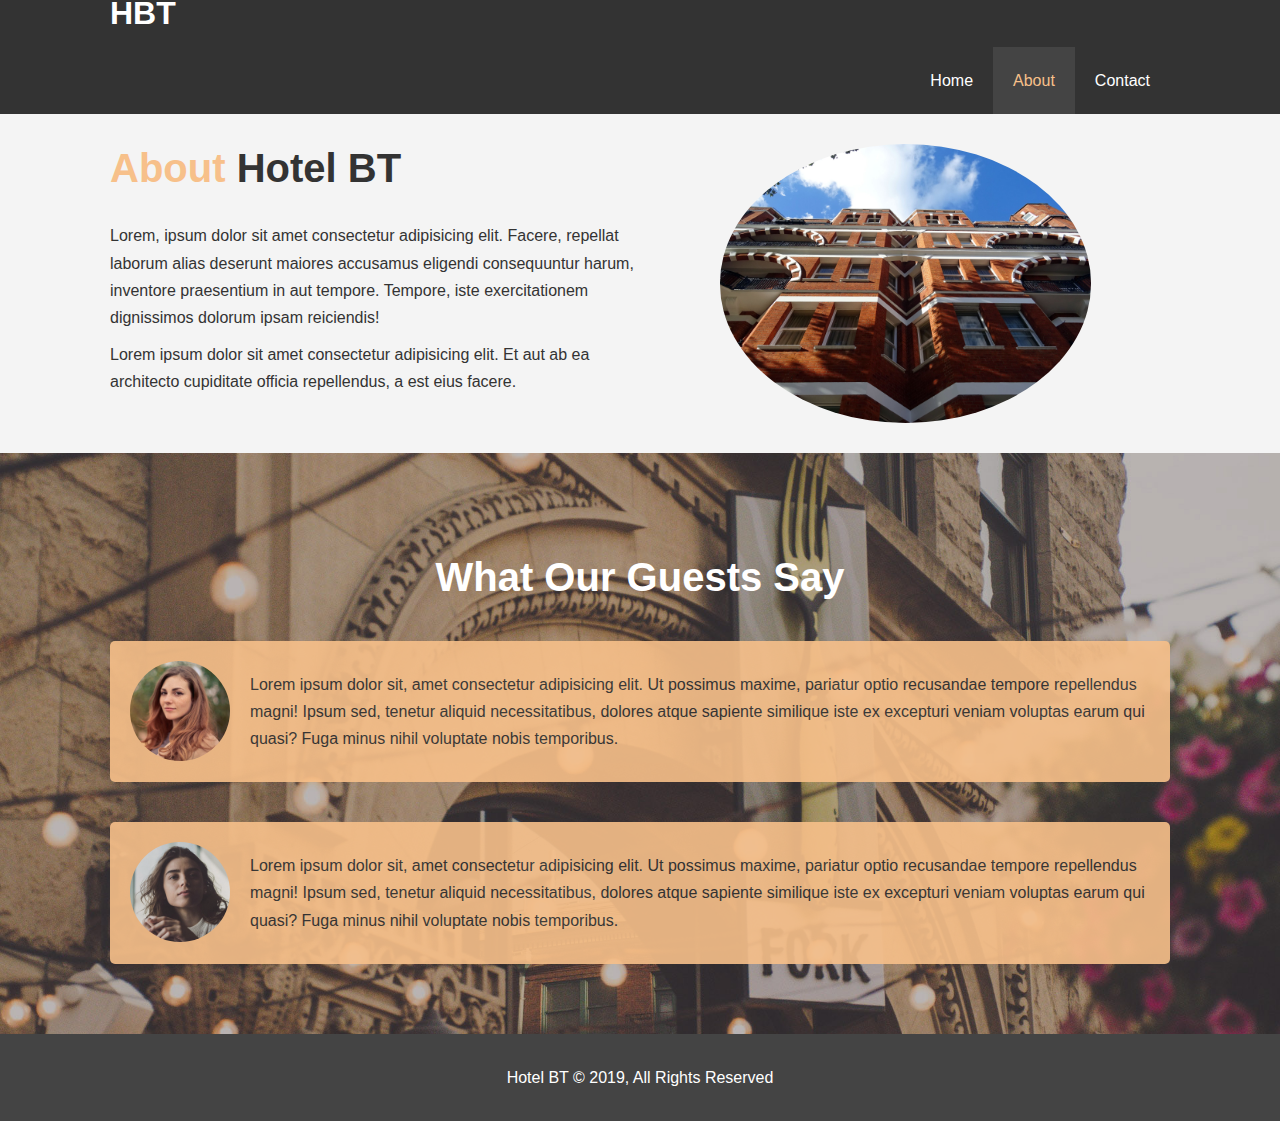
<file: about.html>
<!DOCTYPE html>
<html lang="en">

<head>
  <meta charset="UTF-8">
  <meta name="viewport" content="width=device-width, initial-scale=1.0">
  <meta http-equiv="X-UA-Compatible" content="ie=edge">
  <meta name="description" content="Welcome to the most extraordinary hotel in Boston Massachusetts">
  <meta name="keywords" content="hotel,boston hotel,new england hotel">

  <link rel="stylesheet" href="css/style.css">
  <link rel="stylesheet" media="screen and (max-width: 768px)" href="css/mobile.css">
  <title>Hotel BT | About</title>
</head>

<body>
  <header>
    <nav id="navbar">
      <div class="container">
        <h1 class="logo"><a href="index.html">HBT</a></h1>
        <ul>
          <li><a href="index.html">Home</a></li>
          <li><a class="current" href="about.html">About</a></li>
          <li><a href="contact.html">Contact</a></li>
        </ul>
      </div>
    </nav>
  </header>
  <section id="about-info" class="bg-light py-3">
    <div class="container">
      <div class="info-left">
        <h1 class="l-heading"><span class="text-primary">About</span> Hotel BT</h1>
        <p>Lorem, ipsum dolor sit amet consectetur adipisicing elit. Facere, repellat laborum alias deserunt maiores
        accusamus eligendi consequuntur harum, inventore praesentium in aut tempore. Tempore, iste exercitationem
        dignissimos dolorum ipsam reiciendis!</p>
        <p>Lorem ipsum dolor sit amet consectetur adipisicing elit. Et aut ab ea architecto cupiditate officia
        repellendus, a est eius facere.</p>
      </div>
      <div class="info-right">
        <img src="./img/photo-2.jpg" alt="hotel">
      </div>
    </div>
  </section>

  <div class="clr"></div>

  <section id="testimonials" class="py-3">
    <div class="container">
      <h2 class="l-heading">What Our Guests Say</h2>
      <div class="testimonial bg-primary">
        <img src="./img/person-1.jpg" alt="Samantha">
        <p>Lorem ipsum dolor sit, amet consectetur adipisicing elit. Ut possimus maxime, pariatur optio recusandae
        tempore repellendus magni! Ipsum sed, tenetur aliquid necessitatibus, dolores atque sapiente similique iste ex
        excepturi veniam voluptas earum qui quasi? Fuga minus nihil voluptate nobis temporibus.</p>
      </div>

      <div class="testimonial bg-primary">
        <img src="./img/person-2.jpg" alt="Jen">
        <p>Lorem ipsum dolor sit, amet consectetur adipisicing elit. Ut possimus maxime, pariatur optio recusandae
        tempore repellendus magni! Ipsum sed, tenetur aliquid necessitatibus, dolores atque sapiente similique iste ex
        excepturi veniam voluptas earum qui quasi? Fuga minus nihil voluptate nobis temporibus.</p>
      </div>
    </div>
  </section>

  <footer id="main-footer">
    <p>Hotel BT &copy; 2019, All Rights Reserved</p>
  </footer>

</body>

</html>
</file>
<file: css/mobile.css>
#navbar .logo {
  float: none;
  text-align: center;
}

#navbar ul, #navbar ul li {
  float: none;
}

#navbar ul li a {
  padding: 5px;
  border-bottom: #444 dotted1px;
}

/* Showcase */
#showcase {
  height: 100%;
}

#showcase .showcase-content {
  padding-top: 70px;
  padding-bottom: 30px;
}

/* Home Info */
#home-info .info-img {
  display: none;
}

#home-info .info-content {
  float: none;
  width: 100%;
}

/* Boxes */
.box {
  float: none;
  width: 100%;
}

/* About */
#about-info .info-right, #about-info .info-left {
  float: none;
  width: 100%;
}

.l-heading {
  text-align: center;
}

#about-info .info-right {
margin-top: 30px;
}

/* Contact */
#contact-info .box {
  border-bottom: #444 dotted 1px;
}
</file>
<file: css/style.css>
/* Reset */
* {
  margin: 0;
  padding: 0;
  box-sizing: border-box;
}

/* Main Styling */
html,body {
  font-family: 'Segoe UI', 'Segoe UI', Tahoma, Geneva, Verdana, sans-serif;
  line-height: 1.7em;
}

a {
  color: #333;
  text-decoration: none;
}

h1,h2,h3 {
  padding-bottom: 20px;
}

p {
  margin: 10px 0; 
}

/* Utility Classes */
.container {
  margin: auto;
  max-width: 1100px;
  overflow: auto;
  padding: 0 20px;
}

.text-primary {
  color: #f7c08a;
}

.lead {
  font-size: 20px;
}

.btn {
  display: inline-block;
  font-size: 18px;
  color: #fff;
  background: #333;
  padding: 13px 20px;
  border: none;
  cursor: pointer;
}

.btn:hover {
  background: #f7c08a;
  color: #333;
}

.btn-light {
  background: #f4f4f4;
  color: #333;
}

.bg-dark {
  background: #333;
  color: #fff;
}

.bg-light {
  background: #f4f4f4;
  color: #333;
}

.bg-primary {
  color: #333;
  background: #f7c08a;
}

.clr {
  clear: both;
}

.l-heading {
  font-size: 40px;
  line-height: 1.2;
}

/* Padding */
.py-1 {
  padding: 10px 0;
}
.py-2 {
  padding: 20px 0;
}
.py-3 {
  padding: 30px 0;
}

/* Navbar */
#navbar {
  background: #333333;
  color: #ffff;
  overflow: auto;
}

#navbar a {
  color: #ffff;
}

#navbar.logo {
  float: left;
  padding-top: 20px;
}

#navbar ul {
  list-style: none;
  float: right;
}

#navbar ul li {
  float: left;
}

#navbar ul li a {
  display: block;
  padding: 20px;
  text-align: center;
}

#navbar ul li a:hover, 
#navbar ul li .current {
  background: #444;
  color: #f7c08a;
}

/* Showcase */
#showcase {
  background: url('../img/showcase.jpg') no-repeat center center/cover;
  height: 600px;
}

#showcase .showcase-content {
  color: #fff;
  text-align: center;
  padding-top: 170px;
}

#showcase .showcase-content h1 {
  font-size: 60px;
  line-height: 1.2em;
}

#showcase .showcase-content p {
  padding-bottom: 20px;
  line-height: 1.7em;
}

/* Home Info */
#home-info {
  height: 450px;
}

#home-info .info-img {
  float: left;
  width: 50%;
  background: url('../img/photo-1.jpg') no-repeat;
  min-height: 100%;
}

#home-info .info-content {
  float: right;
  width: 50%;
  height: 100%;
  text-align: center;
  padding: 50px 30px;
  overflow: hidden;
}

#home-info .info-content p {
  padding-bottom: 30px;
}

/* Features */
.box {
  float: left;
  width: 33.3%;
  padding: 50px;
  text-align: center;
}

.box i {
  margin-bottom: 10px;
}

/* About Info */
#about-info .info-right {
  float: right;
  width: 50%;
  min-height: 100%;
}

#about-info .info-right img {
  display: block;
  margin: auto;
  width: 70%;
  border-radius: 50%;
}

#about-info .info-left {
  float: left;
  width: 50%;
  min-height: 100%;
}

/* Testimonials */
#testimonials {
  height: 100%;
  background: url('../img/test-bg.jpg') no-repeat center center/cover;
  padding-top: 100px;
}

#testimonials h2 {
  color: #fff;
  text-align: center;
  padding-bottom: 40px;
}

#testimonials .testimonial {
  padding: 20px;
  margin-bottom: 40px;
  border-radius: 5px;
  opacity: 0.9;
}

#testimonials .testimonial img {
  width: 100px;
  float: left;
  margin-right: 20px;
  border-radius: 50%;
}

/* Contact Form */
#contact-form label {
  display: block;
  margin-bottom: 5px;
}

#contact-form input, #contact-form textarea {
  width: 100%;
  padding: 10px;
  border: 1px #ddd solid;
}

#contact-form textarea {
  height: 200px;
}

#contact-form input:focus, #contact-form textarea:focus {
  outline: none;
  border-color: #f7c08a;
}

/* Footer */
#main-footer {
  text-align: center;
  background: #444;
  color: #fff;
  padding: 20px;
}
</file>
